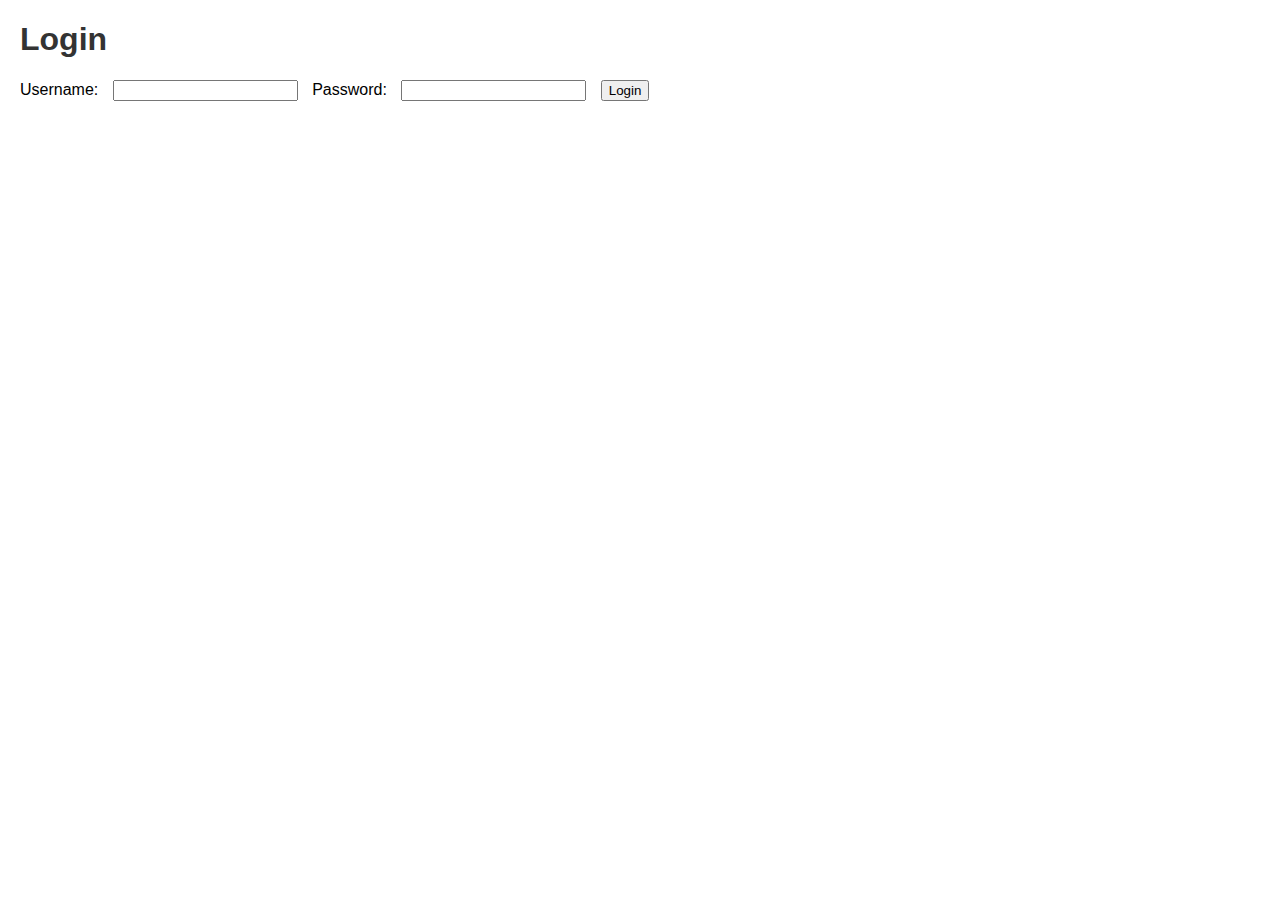
<file: login.html>
<!DOCTYPE html>
<html>
<head>
    <title>Login</title>
    <link rel="stylesheet" type="text/css" href="css/styles.css">
</head>
<body>
    <h1>Login</h1>
    <form id="loginForm" action="login.php" method="POST">
        <label for="username">Username:</label>
        <input type="text" id="username" name="username" required>
        <label for="password">Password:</label>
        <input type="password" id="password" name="password" required>
        <button type="submit">Login</button>
    </form>
</body>
</html>
</file>
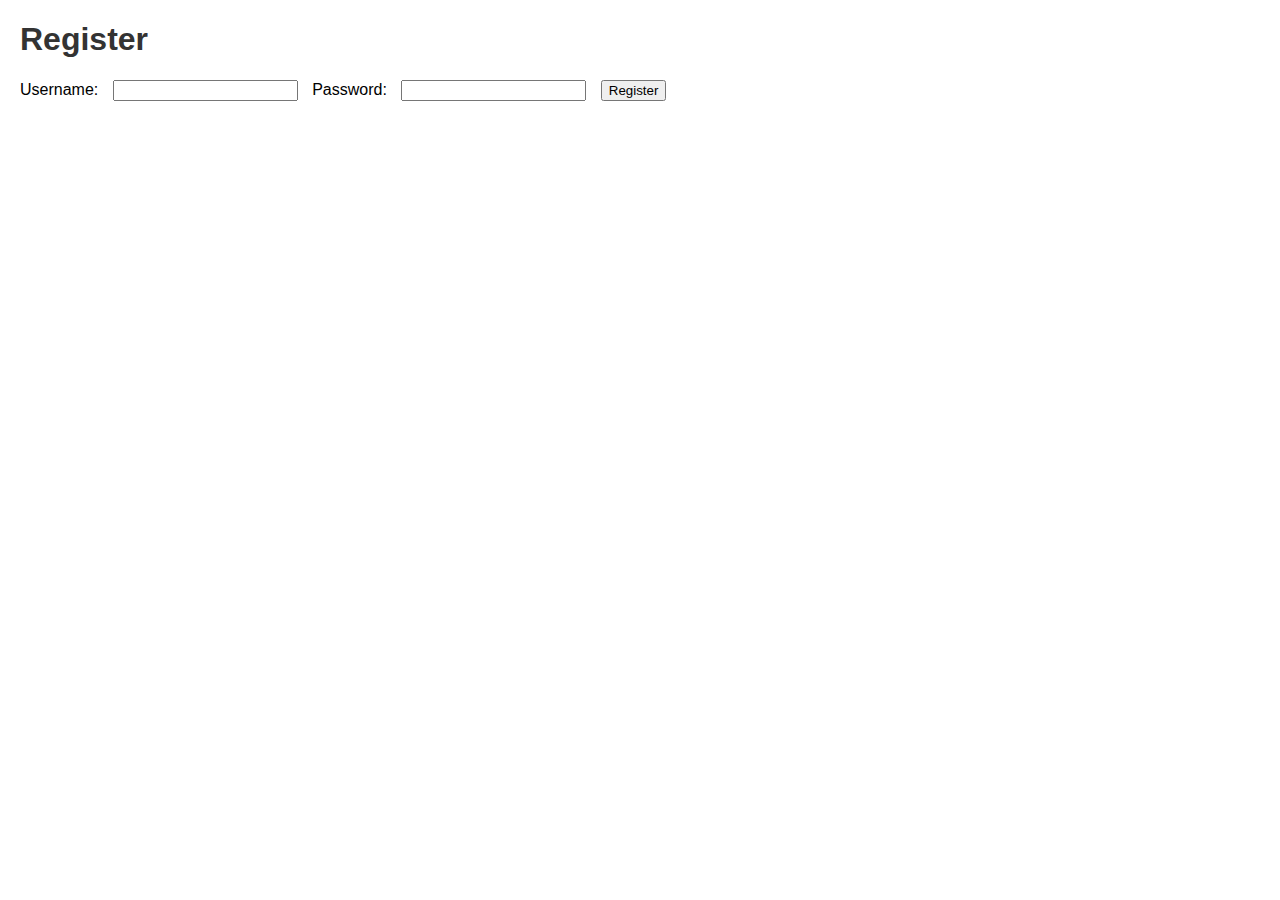
<file: register.html>
<!DOCTYPE html>
<html>
<head>
    <title>Register</title>
    <link rel="stylesheet" type="text/css" href="css/styles.css">
</head>
<body>
    <h1>Register</h1>
    <form id="registerForm" action="register.php" method="POST">
        <label for="username">Username:</label>
        <input type="text" id="username" name="username" required>
        <label for="password">Password:</label>
        <input type="password" id="password" name="password" required>
        <button type="submit">Register</button>
    </form>
</body>
</html>
</file>
<file: css/styles.css>
body {
    font-family: Arial, sans-serif;
    margin: 20px;
}

h1, h2 {
    color: #333;
}

#dashboard, #transactions {
    margin-bottom: 20px;
}

form {
    margin-bottom: 10px;
}

form label {
    margin-right: 10px;
}

form input, form select {
    margin-right: 10px;
}

ul {
    list-style-type: none;
    padding: 0;
}

li {
    margin-bottom: 5px;
}
/* Add some basic styling for the navbar */
.navbar {
    display: flex;
    justify-content: space-between;
    align-items: center;
    background-color: #333;
    padding: 1rem;
}

.navbar a {
    color: white;
    text-decoration: none;
    padding: 0.5rem 1rem;
}

.navbar a:hover {
    background-color: #575757;
}

.navbar .title {
    font-size: 1.5rem;
    font-weight: bold;
}

.navbar .right {
    display: flex;
    align-items: center;
    gap: 1rem;
}

.account-dropdown {
    position: relative;
    display: inline-block;
}

.account-dropdown-content {
    display: none;
    position: absolute;
    right: 0;
    background-color: white;
    min-width: 160px;
    box-shadow: 0px 8px 16px 0px rgba(0,0,0,0.2);
    z-index: 1;
}

.account-dropdown-content a {
    color: black;
    padding: 12px 16px;
    text-decoration: none;
    display: block;
}

.account-dropdown-content a:hover {
    background-color: #ddd;
}

.account-dropdown:hover .account-dropdown-content {
    display: block;
}

.account-avatar {
    width: 40px;
    height: 40px;
    border-radius: 50%;
    cursor: pointer;
}
</file>
